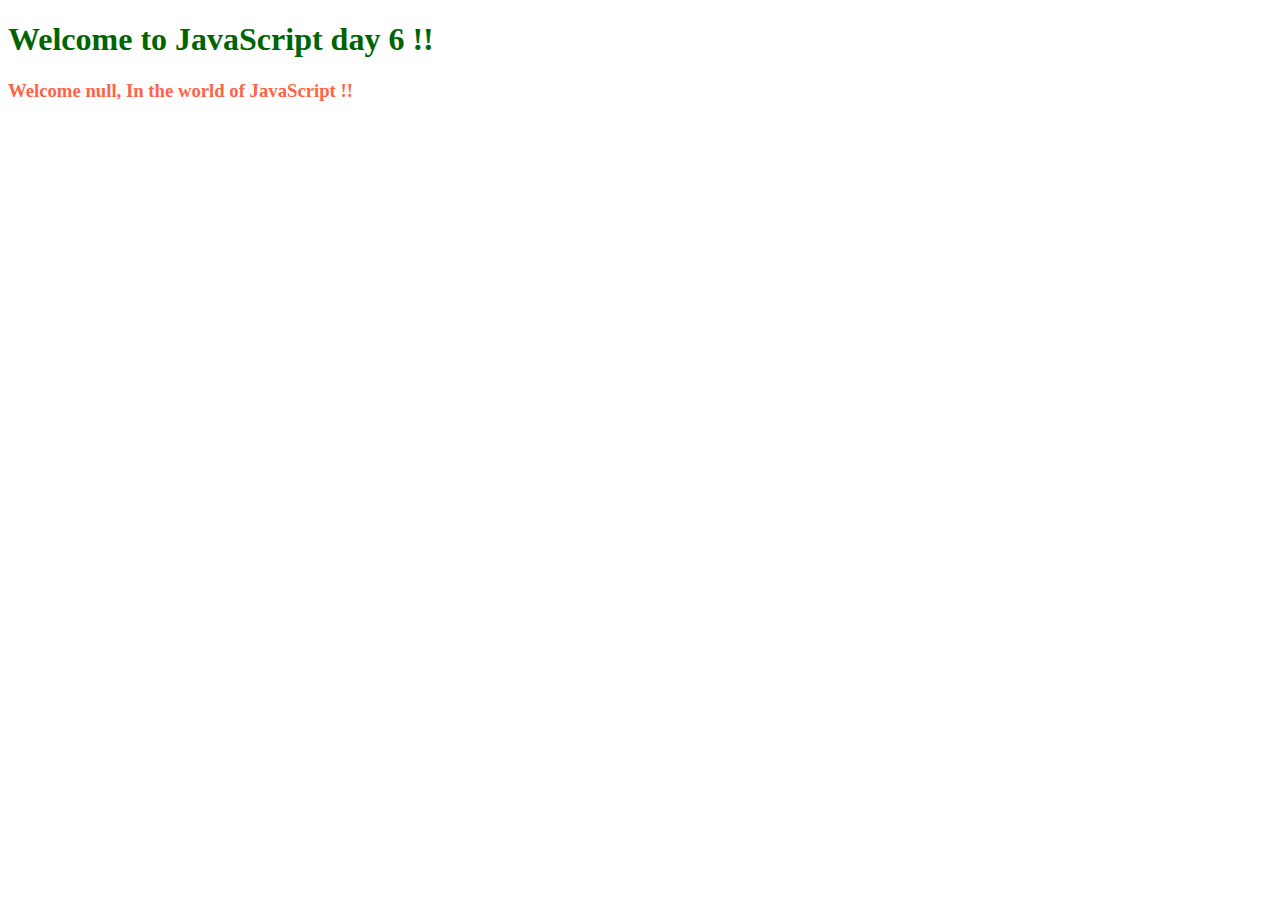
<file: Assignment 21th July/index.html>
<!DOCTYPE html>
<html lang="en">
<head>
    <meta charset="UTF-8">
    <meta name="viewport" content="width=device-width, initial-scale=1.0">
    <title>Day 6</title>
    <link rel="stylesheet"
    href="scripts/style.css">
</head>
<body>
    <h1 id="attribute" style="color: darkgreen;">Welcome to JavaScript day 6 !!</h1>
    <!-- <script src="scripts/Dom1.js"></script> -->

    <h4 id="clock"></h4>


    <h3 id="user"></h3>
    <!-- <ul id="list"></ul> -->

    <!-- <script src="scripts/multiplication.js"></script> -->
    <script src="scripts/welcome.js"></script>

   
</body>
</html>
</file>
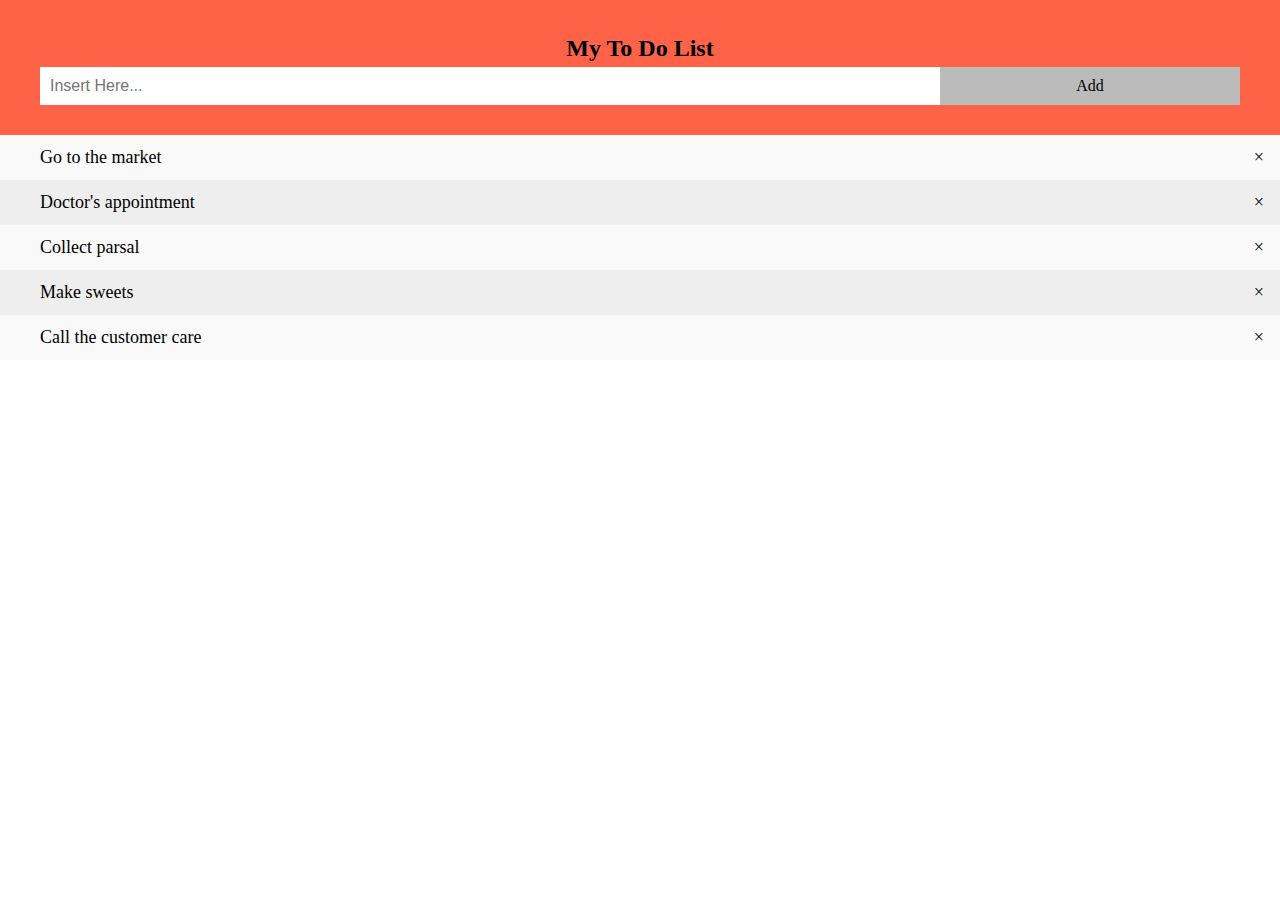
<file: Mini Project/index.html>
<!DOCTYPE html>
<html>
<head>
<meta name="viewport" content="width=device-width, initial-scale=1">

    <title>Final Assignment</title>
    <link rel="stylesheet" type="text/css" href="scripts/styling.css">
</head>


<body>

    <div id="myDIV" class="header">
    <h2 style="margin:5px;color: #000;">My To Do List</h2>
    <input type="text" id="myInput" placeholder="Insert Here...">
    <span onclick="newElement()" class="addBtn">Add</span>
    </div>

    <ul id="myUL">
    <li>Go to the market</li>
    <li>Doctor's appointment</li>
    <li>Collect parsal</li>
    <li>Make sweets</li>
    <li>Call the customer care</li>
    </ul>

    <script src="scripts/todo.js"></script>

</body>
</html>
</file>
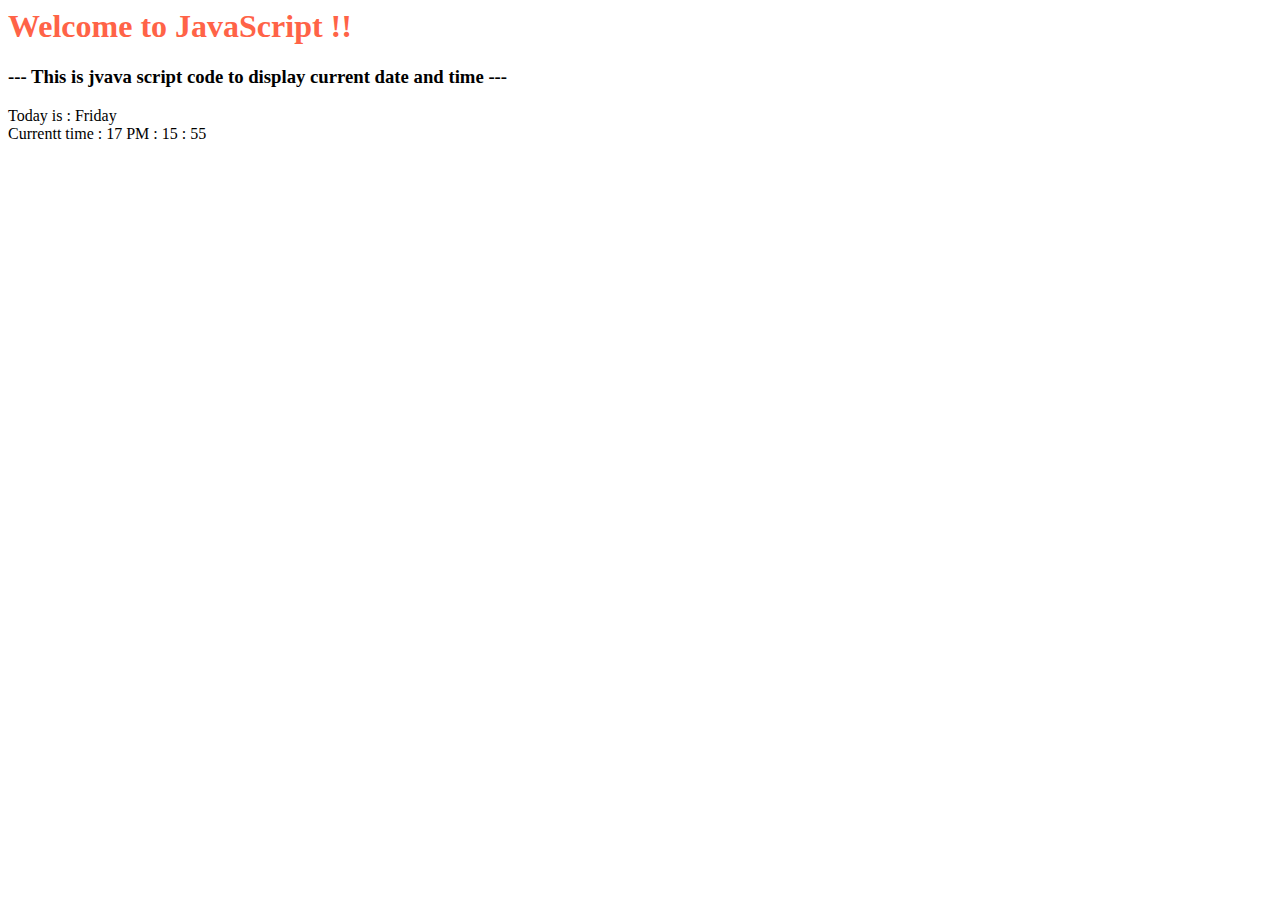
<file: Currdate.html>
<html>
	<head>
		<h1 style="color:tomato;">Welcome to JavaScript !!</h1>
	</head>

	<body>
		<p><h3>--- This is jvava script code to display current date and time ---</h3></p>
		<script>
			var time = new Date();
			var daylist = ["Sunday","Monday","Tuesday","Wednesday ","Thursday","Friday","Saturday"];
			document.write("Today is : "+daylist[time.getDay()]);
			
			document.write("<br>");
			
			var hour = time.getHours();
			var min = time.getMinutes();
			var sec = time.getSeconds();
			var pre = (hour >= 12)? " PM ":" AM ";
			document.write("Currentt time : "+hour+pre+" : "+min+" : "+sec);
		</script>
	</body>
</html>
</file>
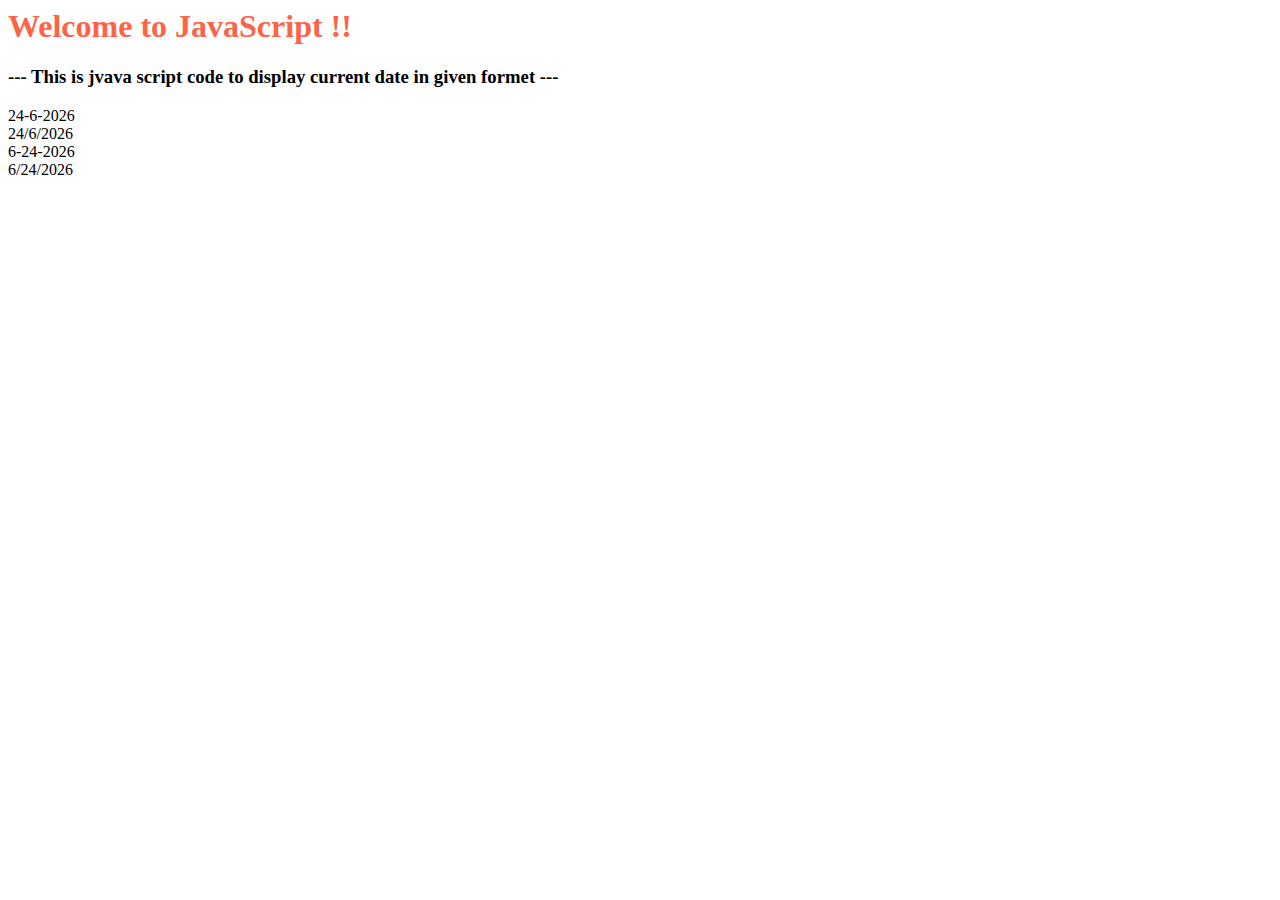
<file: PrintDate.html>
<html>
	<head>
		<h1 style="color:tomato;">Welcome to JavaScript !!</h1>
	</head>

	<body>
		<p><h3>--- This is jvava script code to display current date in given formet ---</h3></p>
		<script>
			
			var now = new Date();
			var dd = now.getDate();
			var mm = now.getMonth();
			var yyyy = now.getFullYear();
			
			document.write(dd+"-"+mm+"-"+yyyy);
			document.write("<br>");
			document.write(dd+"/"+mm+"/"+yyyy);
			document.write("<br>");
			document.write(mm+"-"+dd+"-"+yyyy);
			document.write("<br>");
			document.write(mm+"/"+dd+"/"+yyyy);
			
			
		</script>
	</body>
</html>
</file>
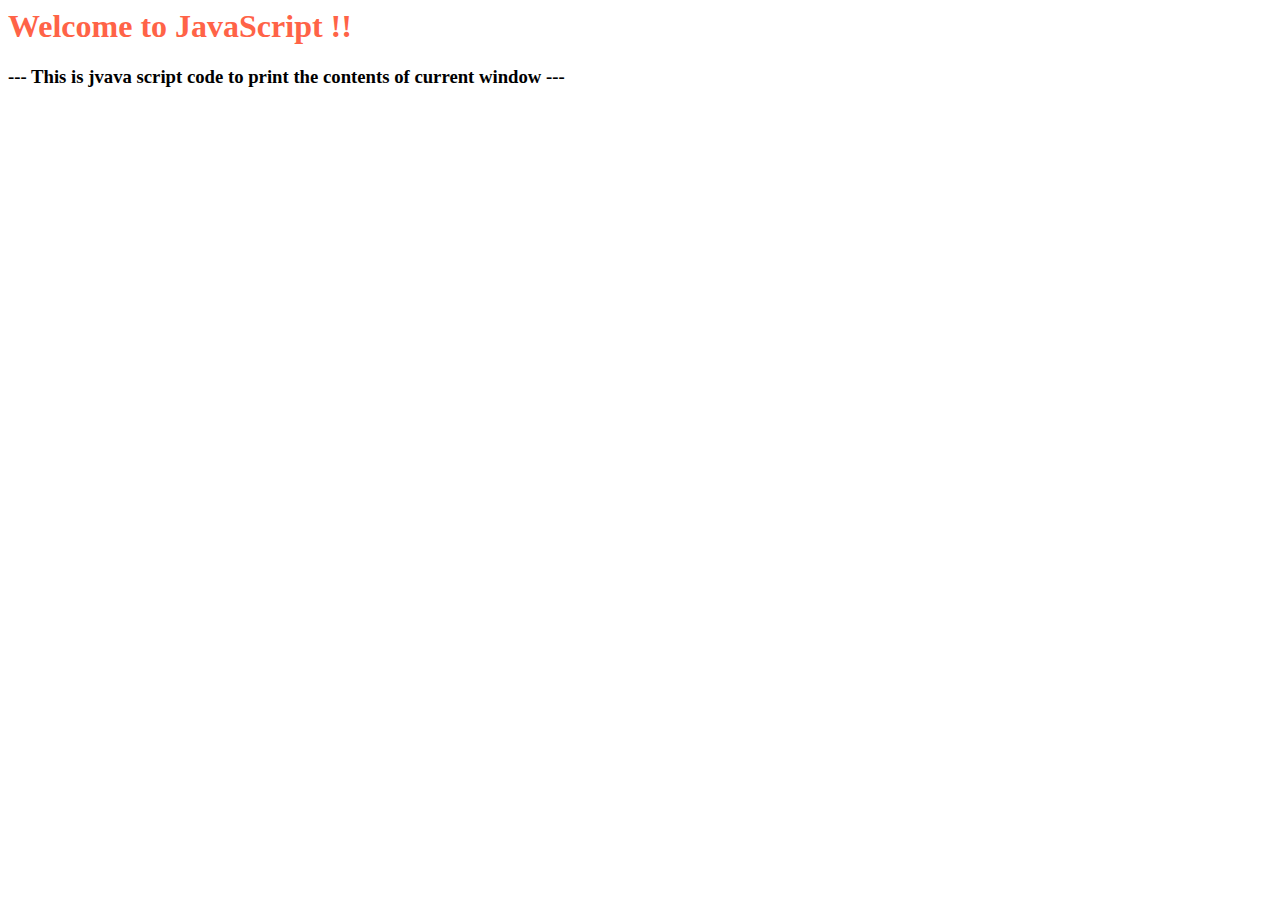
<file: WindowContent.html>
<html>
	<head>
		<h1 style="color:tomato;">Welcome to JavaScript !!</h1>
	</head>

	<body>
		<p><h3>--- This is jvava script code to print the contents of current window ---</h3></p>
		<script>
			window.print()
		</script>
	</body>
</html>
</file>
<file: Assignment 21th July/scripts/style.css>
.blue{
    color: blueviolet;
}
</file>
<file: Mini Project/scripts/styling.css>
body {
    margin: 0;
    min-width: 250px;
  }
  
  /* Include the padding and border in an element's total width and height */
  * {
    box-sizing: border-box;
  }
  
  /* Remove margins and padding from the list */
  ul {
    margin: 0;
    padding: 0;
  }
  
  /* Style the list items */
  ul li {
    cursor: pointer;
    position: relative;
    padding: 12px 8px 12px 40px;
    list-style-type: none;
    background: #eee;
    font-size: 18px;
    transition: 0.2s;
    
    /* make the list items unselectable */
    -webkit-user-select: none;
    -moz-user-select: none;
    -ms-user-select: none;
    user-select: none;
  }
  
  /* Set all odd list items to a different color (zebra-stripes) */
  ul li:nth-child(odd) {
    background: #f9f9f9;
  }
  
  /* Darker background-color on hover */
  ul li:hover {
    background: #ddd;
  }
  
  /* When clicked on, add a background color and strike out text */
  ul li.checked {
    background:yellowgreen;
    color: #fff;
    text-decoration: line-through;
  }
  
  /* Add a "checked" mark when clicked on */
  ul li.checked::before {
    content: '';
    position: absolute;
    border-color: #fff;
    border-style: solid;
    border-width: 0 2px 2px 0;
    top: 10px;
    left: 16px;
    transform: rotate(45deg);
    height: 15px;
    width: 7px;
  }
  
  /* Style the close button */
  .close {
    position: absolute;
    right: 0;
    top: 0;
    padding: 12px 16px 12px 16px;
  }
  
  .close:hover {
    background-color: teal;
    color: white;
  }
  
  /* Style the header */
  .header {
    background-color:tomato;
    padding: 30px 40px;
    color: white;
    text-align: center;
  }
  
  /* Clear floats after the header */
  .header:after {
    content: "";
    display: table;
    clear: both;
  }
  
  /* Style the input */
  input {
    margin: 0;
    border: none;
    border-radius: 0;
    width: 75%;
    padding: 10px;
    float: left;
    font-size: 16px;
  }
  
  /* Style the "Add" button */
  .addBtn {
    padding: 10px;
    width: 25%;
    background: #bbb;
    color:black;
    float: left;
    text-align: center;
    font-size: 16px;
    cursor: pointer;
    transition: 0.3s;
    border-radius: 0;
  }
  
  .addBtn:hover {
    background-color: #bbb;
  }
</file>
